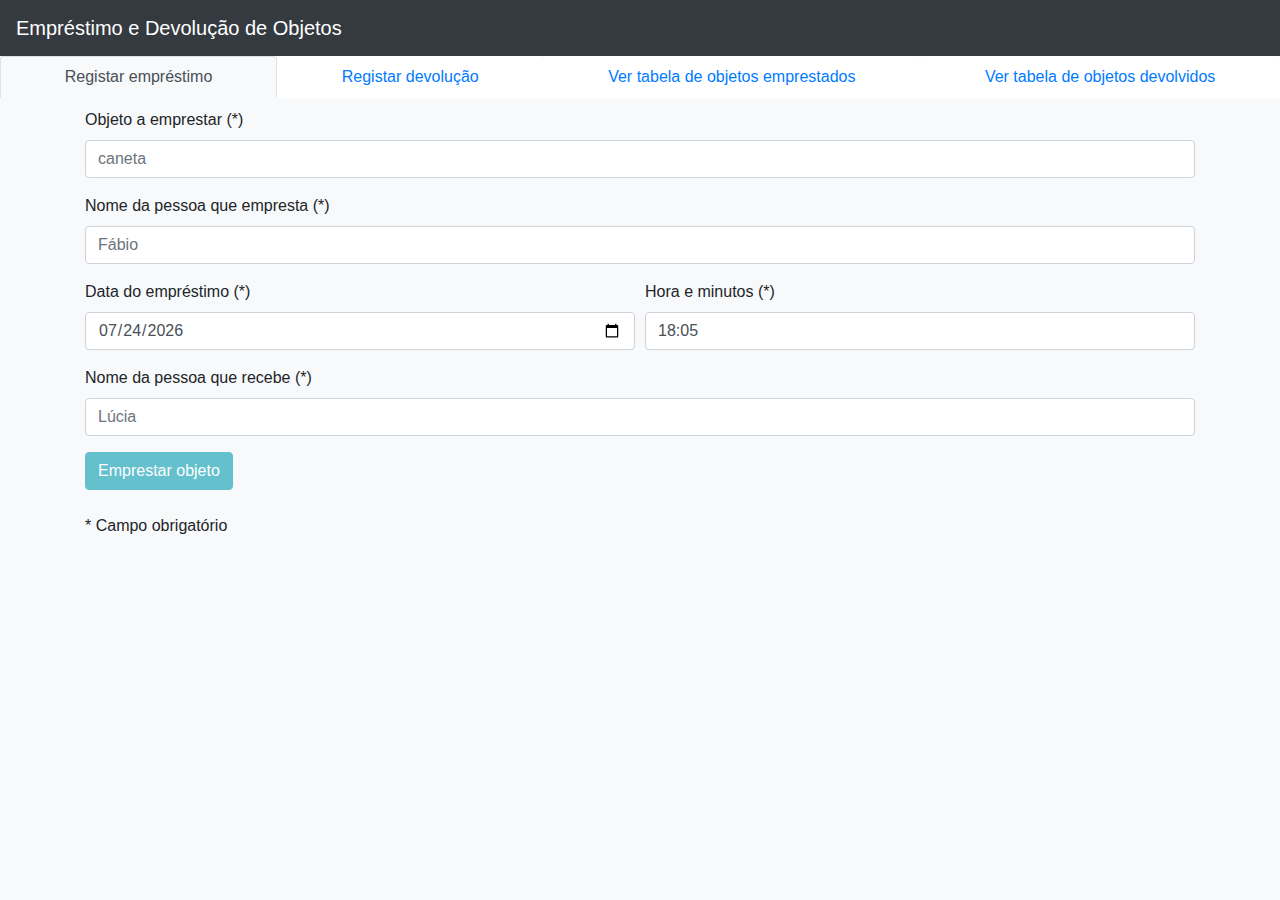
<file: index.html>
<!DOCTYPE html>
<html lang="en">
    <head>
        <title>Registo de um Empréstimo de um Objeto</title>
        <meta charset="utf-8">
        <meta name="viewport" content="width=device-width, initial-scale=1, shrink-to-fit=no">

        <link rel="stylesheet" href="https://stackpath.bootstrapcdn.com/bootstrap/4.3.1/css/bootstrap.min.css"
            integrity="sha384-ggOyR0iXCbMQv3Xipma34MD+dH/1fQ784/j6cY/iJTQUOhcWr7x9JvoRxT2MZw1T" crossorigin="anonymous">
        <link rel="stylesheet" href="clockpicker-gh-pages/dist/bootstrap-clockpicker.css">
        <link rel="stylesheet" href="clockpicker-gh-pages/src/clockpicker.css">
        <link rel="stylesheet" href="clockpicker-gh-pages/src/standalone.css">
        <link rel="stylesheet" href="style.css">
    </head>

    <body class="bg-light" onload="loadTableOfLendedObjects(); loadTableOfReceivedObjects();">
        <nav class="navbar navbar-dark bg-dark">
            <a class="navbar-brand" href="index.html">Empréstimo e Devolução de Objetos</a>
        </nav>

        <ul class="nav nav-tabs nav-fill" id="myTab" role="tablist">
            <li class="nav-item">
                <a class="nav-link active" id="registerLending-tab" data-toggle="tab" href="#registerLending" role="tab"
                    aria-controls="registerLending" aria-selected="true">Registar empréstimo</a>
            </li>
            <li class="nav-item">
                <a class="nav-link" id="registerReception-tab" data-toggle="tab" href="#registerReception" role="tab"
                    aria-controls="registerReception" aria-selected="false">Registar devolução</a>
            </li>
            <li class="nav-item">
                <a class="nav-link" id="seeTableOfLendedObjects-tab" data-toggle="tab" href="#seeTableOfLendedObjects"
                    role="tab" aria-controls="seeTableOfLendedObjects" aria-selected="false">Ver tabela de objetos
                    emprestados</a>
            </li>
            <li class="nav-item">
                <a class="nav-link" id="seeTableOfReceivedObjects-tab" data-toggle="tab" href="#seeTableOfReceivedObjects"
                    role="tab" aria-controls="seeTableOfReceivedObjects" aria-selected="false">Ver tabela de objetos
                    devolvidos</a>
            </li>
        </ul>

        <div class="tab-content" id="myTabContent">
            <div class="tab-pane fade show active" id="registerLending" role="tabpanel"
                aria-labelledby="registerLending-tab">
                <div class="container" onsubmit="return registerLending();">
                    <form id="reg_empr" method="post">
                        <div class="form-group">
                            <label for="object">Objeto a emprestar (*)</label>
                            <input class="form-control" type="text" id="object" required placeholder="caneta">
                        </div>

                        <div class="form-group">
                            <label for="personWhoLends">Nome da pessoa que empresta (*)</label>
                            <input class="form-control" type="text" id="personWhoLends" onkeydown="preventNumbers(event);"
                                onkeyup="preventNumbers(event);" maxlength="64" onpaste="return false;" required
                                placeholder="Fábio">
                        </div>
                        
                        <div class="form-row">
                            <div class="form-group col">
                                <label for="date">Data do empréstimo (*)</label>
                                <input class="form-control" type="date" id="date" required>
                            </div>

                            <div class="form-group col clockpicker" data-align="top" data-autoclose="true">
                                <label for="time">Hora e minutos (*)</label>
                                <input type="text" class="form-control" id="time" onkeydown="return false;" required>
                            </div>
                        </div>

                        <div class="form-group">
                            <label for="personWhoReceives">Nome da pessoa que recebe (*)</label>
                            <input class="form-control" type="text" id="personWhoReceives"
                                onkeydown="preventNumbers(event);" onkeyup="preventNumbers(event);" maxlength="64"
                                onpaste="return false;" required placeholder="Lúcia">
                        </div>
                        <input id="lendObjectButton" class="btn btn-info" type="submit" value="Emprestar objeto" disabled/>
                    </form>
                    <br>
                    <p>* Campo obrigatório</p>
                </div>
            </div>

            <div class="tab-pane fade" id="registerReception" role="tabpanel" aria-labelledby="registerReception-tab">
                <div class="container">
                    <form action="" method="post" onsubmit="return registerReception();">

                        <div class="form-group">
                            <label for="objectToBeReceived">Objeto a devolver (*)</label>
                            <input class="form-control" type="text" id="objectToBeReceived" required placeholder="caneta">
                        </div>

                        <div class="form-group">
                            <label for="personWhoLended">Nome da pessoa que emprestou (*)</label>
                            <input class="form-control" type="text" id="personWhoLended" onkeydown="preventNumbers(event);"
                                onkeyup="preventNumbers(event);" maxlength="64" onpaste="return false;" required
                                placeholder="Fábio">
                        </div>

                        <div class="form-row">
                            <div class="form-group col">
                                <label for="dateOfReception">Data da devolução (*)</label>
                                <input class="form-control" type="date" id="dateOfReception" required>
                            </div>

                            <div class="form-group col clockpicker" data-align="top" data-autoclose="true">
                                <label for="timeOfReception">Hora e minutos (*)</label>
                                <input type="text" class="form-control" id="timeOfReception" onkeydown="return false;" required>
                            </div>
                        </div>

                        <input id="returnObjectButton" class="btn btn-info" type="submit" value="Devolver objeto" disabled />
                    </form>
                    <br>
                    <p>* Campo obrigatório</p>
                </div>
            </div>

            <div class="tab-pane fade container table-responsive" id="seeTableOfLendedObjects" role="tabpanel"
                aria-labelledby="seeTableOfLendedObjects-tab">
                <table class="table table-striped table-bordered table-hover">
                    <thead class="text-center bg-info text-white">
                        <tr>
                            <th>Id</th>
                            <th>Objeto emprestado</th>
                            <th>Pessoa que emprestou</th>
                            <th>Data do empréstimo (DD/MM/AAAA)</th>
                            <th>Hora do empréstimo (HH:MM)</th>
                            <th>Pessoa que recebeu</th>
                        </tr>
                    </thead>
                    <tbody id="tableOfLendedObjects"></tbody>
                </table>
            </div>

            <div class="tab-pane fade container table-responsive" id="seeTableOfReceivedObjects" role="tabpanel"
                aria-labelledby="seeTableOfReceivedObjects-tab">
                <table class="table table-striped table-bordered table-hover">
                    <thead class="text-center bg-info text-white">
                        <tr>
                            <th>Id</th>
                            <th>Objeto devolvido</th>
                            <th>Pessoa a quem foi devolvido</th>
                            <th>Data da devolução (DD/MM/AAAA)</th>
                            <th>Hora da devolução (HH:MM)</th>
                        </tr>
                    </thead>
                    <tbody id="tableOfReceivedObjects"></tbody>
                </table>
            </div>
        </div>

        <script src="https://code.jquery.com/jquery-3.3.1.slim.min.js"
            integrity="sha384-q8i/X+965DzO0rT7abK41JStQIAqVgRVzpbzo5smXKp4YfRvH+8abtTE1Pi6jizo"
            crossorigin="anonymous"></script>
        <script src="https://cdnjs.cloudflare.com/ajax/libs/popper.js/1.14.7/umd/popper.min.js"
            integrity="sha384-UO2eT0CpHqdSJQ6hJty5KVphtPhzWj9WO1clHTMGa3JDZwrnQq4sF86dIHNDz0W1"
            crossorigin="anonymous"></script>
        <script src="https://stackpath.bootstrapcdn.com/bootstrap/4.3.1/js/bootstrap.min.js"
            integrity="sha384-JjSmVgyd0p3pXB1rRibZUAYoIIy6OrQ6VrjIEaFf/nJGzIxFDsf4x0xIM+B07jRM"
            crossorigin="anonymous"></script>
        <script src="clockpicker-gh-pages/dist/bootstrap-clockpicker.js"></script>
        <script src="clockpicker-gh-pages/src/clockpicker.js"></script>
        <script src="moment.js"></script>
        <script src="main.js"></script>
    </body>
</html>
</file>
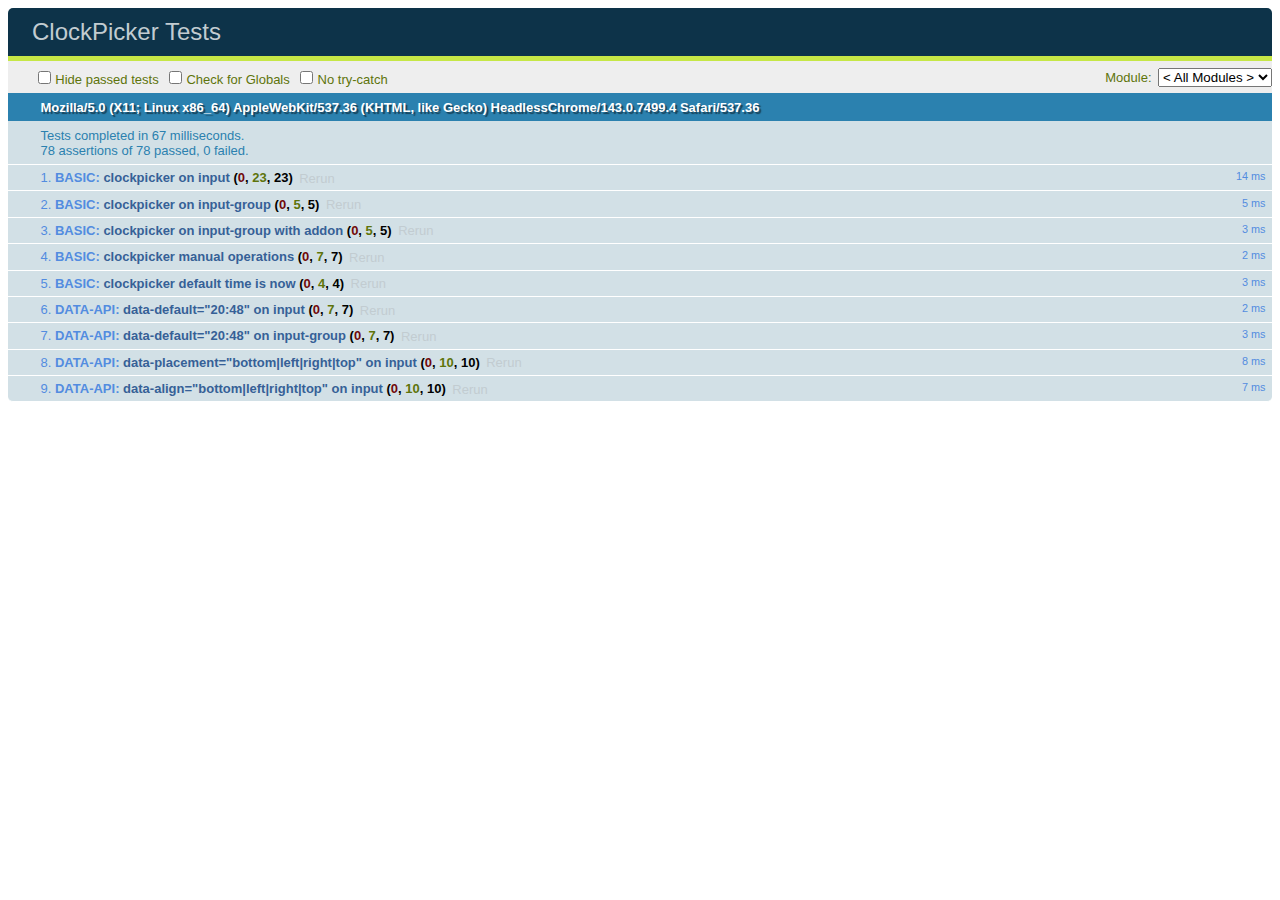
<file: clockpicker-gh-pages/test/all.html>
<!doctype html>
<html>
<head>
<meta charset="utf-8">
<meta http-equiv="X-UA-Compatible" content="IE=edge">
<meta name="viewport" content="width=device-width, initial-scale=1.0">
<title>ClockPicker Tests</title>

<link rel="stylesheet" type="text/css" href="assets/qunit-1.14.0.css">
<link rel="stylesheet" type="text/css" href="../dist/jquery-clockpicker.min.css">

<script type="text/javascript" src="../assets/js/jquery.min.js"></script>
<script type="text/javascript" src="../dist/jquery-clockpicker.min.js"></script>

<script type="text/javascript" src="assets/qunit-1.14.0.js"></script>
<script type="text/javascript" src="assets/utils.js"></script>

<script type="text/javascript" src="suites/basic.js"></script>
<script type="text/javascript" src="suites/data-api.js"></script>
</head>
<body>
<div id="qunit"></div>
<div id="qunit-fixture"></div>
<div id="qunit-visible"></div>
</body>
</html>
</file>
<file: style.css>
.nav-tabs .nav-link {
	background-color: white;
}

.nav-tabs .nav-link.active {
	background-color: #f8f9fa;
	border-color: #dee2e6 #dee2e6 #f8f9fa;
}

.btn:enabled:hover {
    background: #fff;
    border-color: #ced4da;
}

.btn:disabled:hover {
	cursor: default;
	color: white;
}

* {
	box-sizing: border-box;
}

.tab-content {
	margin-top: 10px;
}
</file>
<file: clockpicker-gh-pages/src/clockpicker.css>
/*!
 * ClockPicker v{package.version} for Bootstrap (http://weareoutman.github.io/clockpicker/)
 * Copyright 2014 Wang Shenwei.
 * Licensed under MIT (https://github.com/weareoutman/clockpicker/blob/gh-pages/LICENSE)
 */

.clockpicker .input-group-addon {
	cursor: pointer;
}
.clockpicker-moving {
	cursor: move;
}
.clockpicker-align-left.popover > .arrow {
	left: 25px;
}
.clockpicker-align-top.popover > .arrow {
	top: 17px;
}
.clockpicker-align-right.popover > .arrow {
	left: auto;
	right: 25px;
}
.clockpicker-align-bottom.popover > .arrow {
	top: auto;
	bottom: 6px;
}
.clockpicker-popover .popover-title {
	background-color: #fff;
	color: #999;
	font-size: 24px;
	font-weight: bold;
	line-height: 30px;
	text-align: center;
}
.clockpicker-popover .popover-title span {
	cursor: pointer;
}
.clockpicker-popover .popover-content {
	background-color: #f8f8f8;
	padding: 12px;
}
.popover-content:last-child {
	border-bottom-left-radius: 5px;
	border-bottom-right-radius: 5px;
}
.clockpicker-plate {
	background-color: #fff;
	border: 1px solid #ccc;
	border-radius: 50%;
	width: 200px;
	height: 200px;
	overflow: visible;
	position: relative;
	/* Disable text selection highlighting. Thanks to Hermanya */
	-webkit-touch-callout: none;
	-webkit-user-select: none;
	-khtml-user-select: none;
	-moz-user-select: none;
	-ms-user-select: none;
	user-select: none;
}
.clockpicker-canvas,
.clockpicker-dial {
	width: 200px;
	height: 200px;
	position: absolute;
	left: -1px;
	top: -1px;
}
.clockpicker-minutes {
	visibility: hidden;
}
.clockpicker-tick {
	border-radius: 50%;
	color: #666;
	line-height: 26px;
	text-align: center;
	width: 26px;
	height: 26px;
	position: absolute;
	cursor: pointer;
}
.clockpicker-tick.active,
.clockpicker-tick:hover {
	background-color: rgb(192, 229, 247);
	background-color: rgba(0, 149, 221, .25);
}
.clockpicker-button {
	background-image: none;
	background-color: #fff;
	border-width: 1px 0 0;
	border-top-left-radius: 0;
	border-top-right-radius: 0;
	margin: 0;
	padding: 10px 0;
}
.clockpicker-button:hover {
	background-image: none;
	background-color: #ebebeb;
}
.clockpicker-button:focus {
	outline: none!important;
}
.clockpicker-dial {
	-webkit-transition: -webkit-transform 350ms, opacity 350ms;
	-moz-transition: -moz-transform 350ms, opacity 350ms;
	-ms-transition: -ms-transform 350ms, opacity 350ms;
	-o-transition: -o-transform 350ms, opacity 350ms;
	transition: transform 350ms, opacity 350ms;
}
.clockpicker-dial-out {
	opacity: 0;
}
.clockpicker-hours.clockpicker-dial-out {
	-webkit-transform: scale(1.2, 1.2);
	-moz-transform: scale(1.2, 1.2);
	-ms-transform: scale(1.2, 1.2);
	-o-transform: scale(1.2, 1.2);
	transform: scale(1.2, 1.2);
}
.clockpicker-minutes.clockpicker-dial-out {
	-webkit-transform: scale(.8, .8);
	-moz-transform: scale(.8, .8);
	-ms-transform: scale(.8, .8);
	-o-transform: scale(.8, .8);
	transform: scale(.8, .8);
}
.clockpicker-canvas {
	-webkit-transition: opacity 175ms;
	-moz-transition: opacity 175ms;
	-ms-transition: opacity 175ms;
	-o-transition: opacity 175ms;
	transition: opacity 175ms;
}
.clockpicker-canvas-out {
	opacity: 0.25;
}
.clockpicker-canvas-bearing,
.clockpicker-canvas-fg {
	stroke: none;
	fill: rgb(0, 149, 221);
}
.clockpicker-canvas-bg {
	stroke: none;
	fill: rgb(192, 229, 247);
}
.clockpicker-canvas-bg-trans {
	fill: rgba(0, 149, 221, .25);
}
.clockpicker-canvas line {
	stroke: rgb(0, 149, 221);
	stroke-width: 1;
	stroke-linecap: round;
	/*shape-rendering: crispEdges;*/
}
.clockpicker-button.am-button {
	margin: 1px;
	padding: 5px;
	border: 1px solid rgba(0, 0, 0, .2);
	border-radius: 4px;
	
}
.clockpicker-button.pm-button {
	margin: 1px 1px 1px 136px;
	padding: 5px;
	border: 1px solid rgba(0, 0, 0, .2);
	border-radius: 4px;
}
</file>
<file: clockpicker-gh-pages/src/standalone.css>
/*!
 * ClockPicker v{package.version} for jQuery (http://weareoutman.github.io/clockpicker/)
 * Copyright 2014 Wang Shenwei.
 * Licensed under MIT (https://github.com/weareoutman/clockpicker/blob/gh-pages/LICENSE)
 * 
 * Bootstrap v3.1.1 (http://getbootstrap.com)
 * Copyright 2011-2014 Twitter, Inc.
 * Licensed under MIT (https://github.com/twbs/bootstrap/blob/master/LICENSE)
 */

/* Picked from bootstrap: .popover, .btn, .text-primary */

.popover {
  position: absolute;
  top: 0;
  left: 0;
  z-index: 1010;
  display: none;
  max-width: 276px;
  padding: 1px;
  text-align: left;
  white-space: normal;
  background-color: #fff;
  background-clip: padding-box;
  border: 1px solid #ccc;
  border: 1px solid rgba(0, 0, 0, .2);
  border-radius: 6px;
  -webkit-box-shadow: 0 5px 10px rgba(0, 0, 0, .2);
          box-shadow: 0 5px 10px rgba(0, 0, 0, .2);
}
.popover.top {
  margin-top: -10px;
}
.popover.right {
  margin-left: 10px;
}
.popover.bottom {
  margin-top: 10px;
}
.popover.left {
  margin-left: -10px;
}
.popover-title {
  padding: 8px 14px;
  margin: 0;
  font-size: 14px;
  font-weight: normal;
  line-height: 18px;
  background-color: #f7f7f7;
  border-bottom: 1px solid #ebebeb;
  border-radius: 5px 5px 0 0;
}
.popover-content {
  padding: 9px 14px;
}
.popover > .arrow,
.popover > .arrow:after {
  position: absolute;
  display: block;
  width: 0;
  height: 0;
  border-color: transparent;
  border-style: solid;
  /* The following are set in WordPress (wp-admin/css/revisions.css) - reset them to initial values */
  overflow:visible;
  margin:0;
  padding:0;
  z-index:auto;
  background-color:transparent;
  -webkit-box-shadow:none;
  box-shadow:none;
  bottom:auto;
  left:auto;
  right:auto;
  top:auto;
  -webkit-transform:none;
  -ms-transform:none;
  transform:none;
}
.popover > .arrow {
  border-width: 11px;
}
.popover > .arrow:after {
  content: "";
  border-width: 10px;
}
.popover.top > .arrow {
  bottom: -11px;
  left: 50%;
  margin-left: -11px;
  border-top-color: #999;
  border-top-color: rgba(0, 0, 0, .25);
  border-bottom-width: 0;
}
.popover.top > .arrow:after {
  bottom: 1px;
  margin-left: -10px;
  content: " ";
  border-top-color: #fff;
  border-bottom-width: 0;
}
.popover.right > .arrow {
  top: 50%;
  left: -11px;
  margin-top: -11px;
  border-right-color: #999;
  border-right-color: rgba(0, 0, 0, .25);
  border-left-width: 0;
}
.popover.right > .arrow:after {
  bottom: -10px;
  left: 1px;
  content: " ";
  border-right-color: #fff;
  border-left-width: 0;
}
.popover.bottom > .arrow {
  top: -11px;
  left: 50%;
  margin-left: -11px;
  border-top-width: 0;
  border-bottom-color: #999;
  border-bottom-color: rgba(0, 0, 0, .25);
}
.popover.bottom > .arrow:after {
  top: 1px;
  margin-left: -10px;
  content: " ";
  border-top-width: 0;
  border-bottom-color: #fff;
}
.popover.left > .arrow {
  top: 50%;
  right: -11px;
  margin-top: -11px;
  border-right-width: 0;
  border-left-color: #999;
  border-left-color: rgba(0, 0, 0, .25);
}
.popover.left > .arrow:after {
  right: 1px;
  bottom: -10px;
  content: " ";
  border-right-width: 0;
  border-left-color: #fff;
}
.btn {
  cursor: pointer;
  -webkit-user-select: none;
     -moz-user-select: none;
      -ms-user-select: none;
          user-select: none;
  background-image: none;
  border: 1px solid transparent;

}
.btn:focus,
.btn:active:focus,
.btn.active:focus {
  outline: thin dotted;
  outline: 5px auto -webkit-focus-ring-color;
  outline-offset: -2px;
}
.btn:hover,
.btn:focus {
  color: #333;
  text-decoration: none;
}
.btn:active,
.btn.active {
  background-image: none;
  outline: 0;
  -webkit-box-shadow: inset 0 3px 5px rgba(0, 0, 0, .125);
          box-shadow: inset 0 3px 5px rgba(0, 0, 0, .125);
}
.btn-default {
  color: #333;
  background-color: #fff;
  border-color: #ccc;
}
.btn-default:hover,
.btn-default:focus,
.btn-default:active,
.btn-default.active,
.open .dropdown-toggle.btn-default {
  color: #333;
  background-color: #ebebeb;
  border-color: #adadad;
}
.btn-default:active,
.btn-default.active,
.open .dropdown-toggle.btn-default {
  background-image: none;
}
.btn-block {
  display: block;
  width: 100%;
}
.text-primary {
  color: #428bca;
}
</file>
<file: clockpicker-gh-pages/test/assets/qunit-1.14.0.css>
/*!
 * QUnit 1.14.0
 * http://qunitjs.com/
 *
 * Copyright 2013 jQuery Foundation and other contributors
 * Released under the MIT license
 * http://jquery.org/license
 *
 * Date: 2014-01-31T16:40Z
 */

/** Font Family and Sizes */

#qunit-tests, #qunit-header, #qunit-banner, #qunit-testrunner-toolbar, #qunit-userAgent, #qunit-testresult {
	font-family: "Helvetica Neue Light", "HelveticaNeue-Light", "Helvetica Neue", Calibri, Helvetica, Arial, sans-serif;
}

#qunit-testrunner-toolbar, #qunit-userAgent, #qunit-testresult, #qunit-tests li { font-size: small; }
#qunit-tests { font-size: smaller; }


/** Resets */

#qunit-tests, #qunit-header, #qunit-banner, #qunit-userAgent, #qunit-testresult, #qunit-modulefilter {
	margin: 0;
	padding: 0;
}


/** Header */

#qunit-header {
	padding: 0.5em 0 0.5em 1em;

	color: #8699A4;
	background-color: #0D3349;

	font-size: 1.5em;
	line-height: 1em;
	font-weight: 400;

	border-radius: 5px 5px 0 0;
}

#qunit-header a {
	text-decoration: none;
	color: #C2CCD1;
}

#qunit-header a:hover,
#qunit-header a:focus {
	color: #FFF;
}

#qunit-testrunner-toolbar label {
	display: inline-block;
	padding: 0 0.5em 0 0.1em;
}

#qunit-banner {
	height: 5px;
}

#qunit-testrunner-toolbar {
	padding: 0.5em 0 0.5em 2em;
	color: #5E740B;
	background-color: #EEE;
	overflow: hidden;
}

#qunit-userAgent {
	padding: 0.5em 0 0.5em 2.5em;
	background-color: #2B81AF;
	color: #FFF;
	text-shadow: rgba(0, 0, 0, 0.5) 2px 2px 1px;
}

#qunit-modulefilter-container {
	float: right;
}

/** Tests: Pass/Fail */

#qunit-tests {
	list-style-position: inside;
}

#qunit-tests li {
	padding: 0.4em 0.5em 0.4em 2.5em;
	border-bottom: 1px solid #FFF;
	list-style-position: inside;
}

#qunit-tests.hidepass li.pass, #qunit-tests.hidepass li.running  {
	display: none;
}

#qunit-tests li strong {
	cursor: pointer;
}

#qunit-tests li a {
	padding: 0.5em;
	color: #C2CCD1;
	text-decoration: none;
}
#qunit-tests li a:hover,
#qunit-tests li a:focus {
	color: #000;
}

#qunit-tests li .runtime {
	float: right;
	font-size: smaller;
}

.qunit-assert-list {
	margin-top: 0.5em;
	padding: 0.5em;

	background-color: #FFF;

	border-radius: 5px;
}

.qunit-collapsed {
	display: none;
}

#qunit-tests table {
	border-collapse: collapse;
	margin-top: 0.2em;
}

#qunit-tests th {
	text-align: right;
	vertical-align: top;
	padding: 0 0.5em 0 0;
}

#qunit-tests td {
	vertical-align: top;
}

#qunit-tests pre {
	margin: 0;
	white-space: pre-wrap;
	word-wrap: break-word;
}

#qunit-tests del {
	background-color: #E0F2BE;
	color: #374E0C;
	text-decoration: none;
}

#qunit-tests ins {
	background-color: #FFCACA;
	color: #500;
	text-decoration: none;
}

/*** Test Counts */

#qunit-tests b.counts                       { color: #000; }
#qunit-tests b.passed                       { color: #5E740B; }
#qunit-tests b.failed                       { color: #710909; }

#qunit-tests li li {
	padding: 5px;
	background-color: #FFF;
	border-bottom: none;
	list-style-position: inside;
}

/*** Passing Styles */

#qunit-tests li li.pass {
	color: #3C510C;
	background-color: #FFF;
	border-left: 10px solid #C6E746;
}

#qunit-tests .pass                          { color: #528CE0; background-color: #D2E0E6; }
#qunit-tests .pass .test-name               { color: #366097; }

#qunit-tests .pass .test-actual,
#qunit-tests .pass .test-expected           { color: #999; }

#qunit-banner.qunit-pass                    { background-color: #C6E746; }

/*** Failing Styles */

#qunit-tests li li.fail {
	color: #710909;
	background-color: #FFF;
	border-left: 10px solid #EE5757;
	white-space: pre;
}

#qunit-tests > li:last-child {
	border-radius: 0 0 5px 5px;
}

#qunit-tests .fail                          { color: #000; background-color: #EE5757; }
#qunit-tests .fail .test-name,
#qunit-tests .fail .module-name             { color: #000; }

#qunit-tests .fail .test-actual             { color: #EE5757; }
#qunit-tests .fail .test-expected           { color: #008000; }

#qunit-banner.qunit-fail                    { background-color: #EE5757; }


/** Result */

#qunit-testresult {
	padding: 0.5em 0.5em 0.5em 2.5em;

	color: #2B81AF;
	background-color: #D2E0E6;

	border-bottom: 1px solid #FFF;
}
#qunit-testresult .module-name {
	font-weight: 700;
}

/** Fixture */

#qunit-fixture {
	position: absolute;
	top: -10000px;
	left: -10000px;
	width: 1000px;
	height: 1000px;
}
</file>
